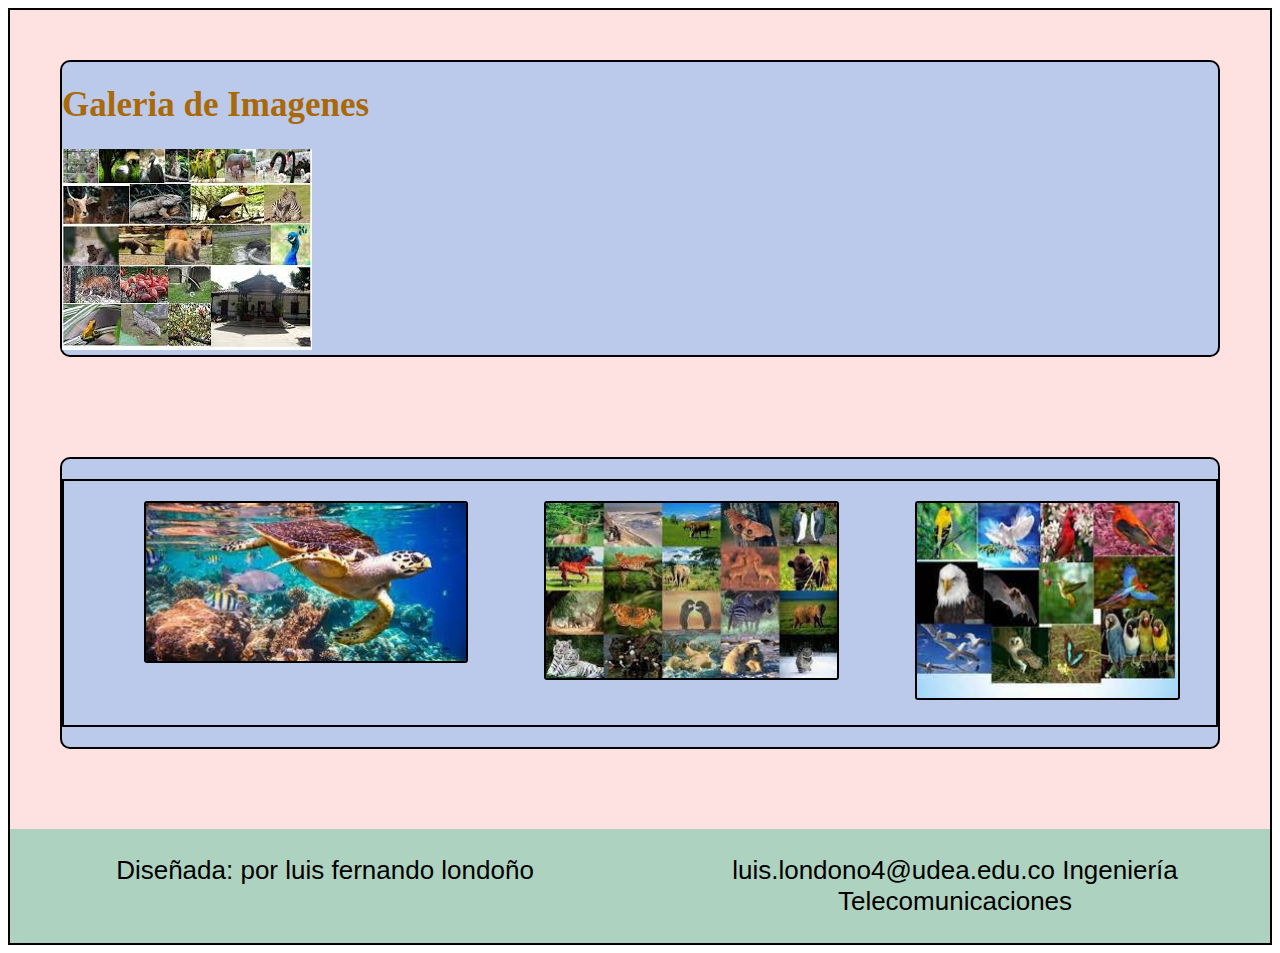
<file: index.html>
<!doctype html>
<html lang="eng-US">
  <head>
    <meta charset="utf-8" name="Luis Fernando Londoño" content="esta pagina esta creada con la finalidad de poder conocer una lista
     galeria organizada de animales" />
    <title>Galeria</title>
    <link rel="shortcut icon" href="lion.jpg"> 
    <link rel="stylesheet" type="text/css" href="styles.css" />
  </head>
   
    <body>
        <div class="main"> 
          <div class="header"> <h1>Galeria de Imagenes</h1><img id="zoo" src="zoo.jpg" /></div>
          <content>
             <ul>
                <li>
                  <figure>
                    <a href="indexAcuatico.html"><img  src="ppalAcuatico.jpeg" alt="animales acuaticos"  width="320"
                      height="160"/>
                   <figcaption>
                      <p>Acuáticos¡</p>
                    </figcaption>
                  </figure>
                </li></a>
                <li>
                  <figure>
                    <a href="indexTerrestre.html"><img  src="ppalTerrestre.jpeg" alt="animales Terrestres"/>
                    <figcaption>
                      <p>Terrestres¡</p>
                    </figcaption>
                  </figure></a>
                </li>
                <li>
                  <figure>
                    <a href="indexAereo.html"><img  src="ppalAereos.jpeg" alt="animales aereos" width="320"
                      height="160"/>
                    <figcaption>
                      <p>Aéreos¡</p>
                    </figcaption>
                  </figure></a>
                </li>
              </ul></content>
            
                
          <footer>
            <li><p>Diseñada: por luis fernando londoño</p></li>
            <li><p>luis.londono4@udea.edu.co Ingeniería Telecomunicaciones</p></li>
           
          
        </footer>
        </div> 
    </body>
</file>
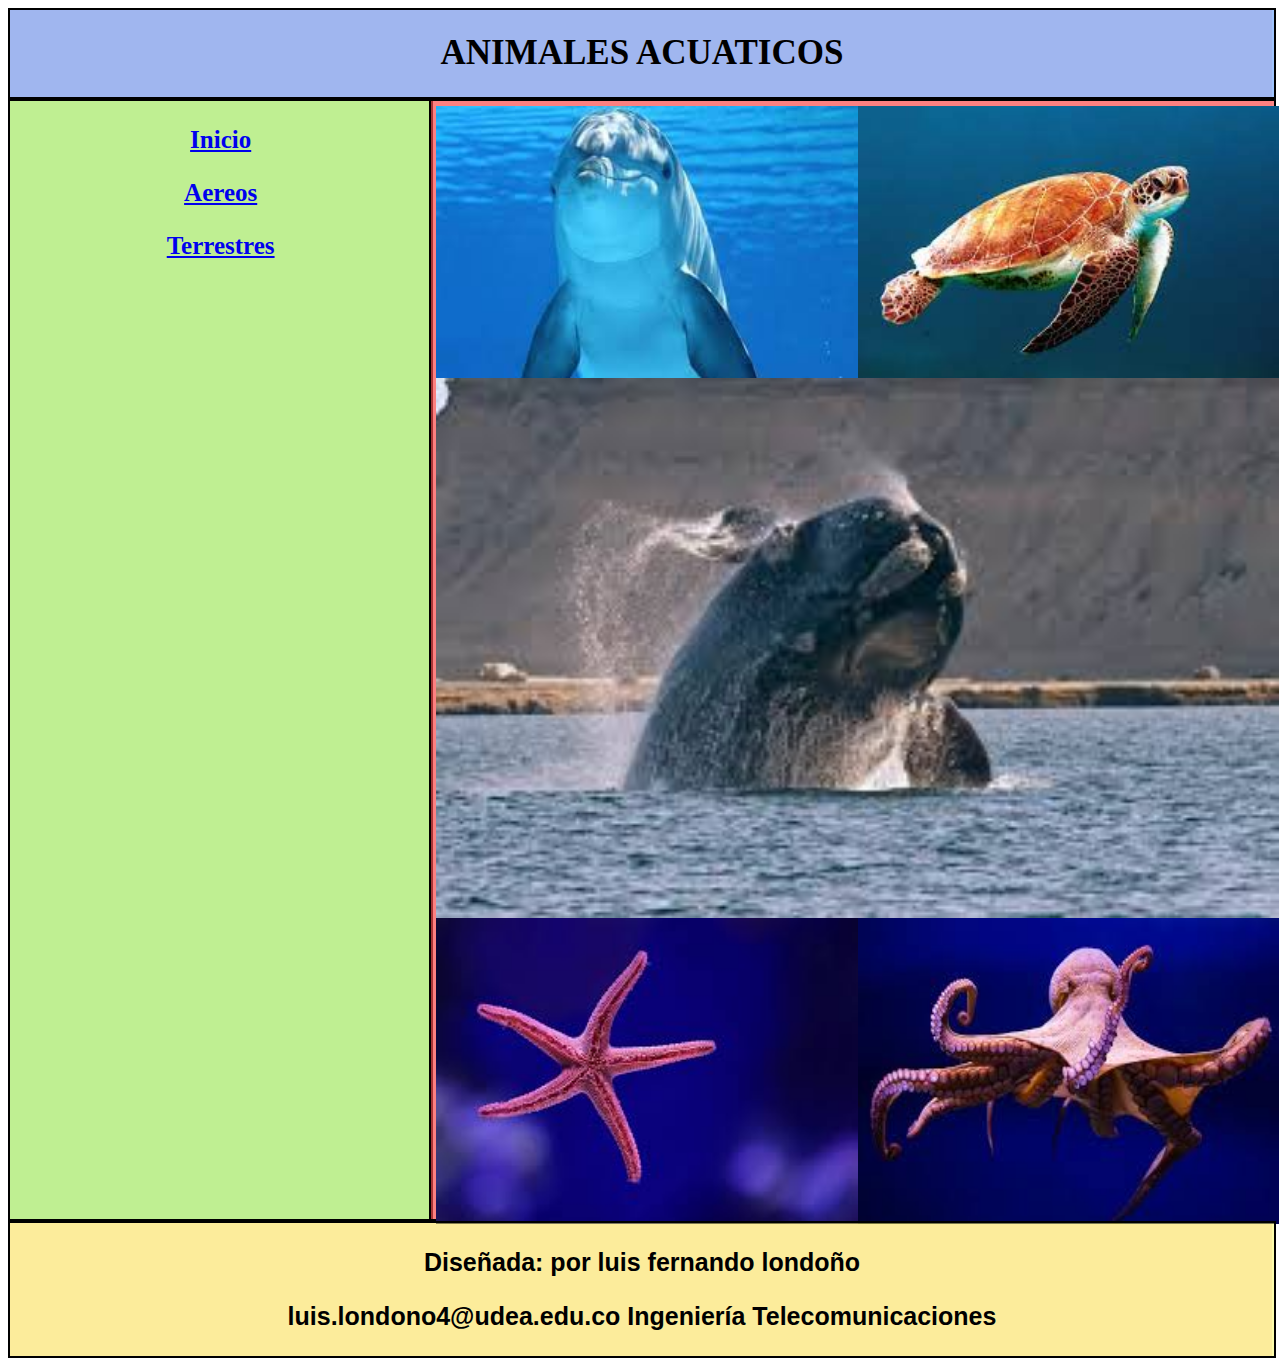
<file: indexAcuatico.html>
<!doctype html>
<html lang="eng-US">
  <head>
    <meta charset="utf-8" name="Luis Fernando Londoño" content="esta pagina esta creada con la finalidad de poder conocer una lista
     galeria organizada de animales" />
    <title>Galeria</title>
    <link rel="shortcut icon" href="lion.jpg"> 
    <link rel="stylesheet" type="text/css" href="stylesSec.css" />
  </head>
   
    <body>
        <main> 
          <header> <h1>ANIMALES ACUATICOS</h1></header>
            
          </header>
          <nav>
          <li>
            <a href="index.html"><p>Inicio</p></a>
          </li>
          <li>
            <a href="indexAereo.html"><p>Aereos</p></a>
          </li>
          <li>
            <a href="indexTerrestre.html"><p>Terrestres</p></a></nav>
          </li>
          <a href="index.html"></a></nav>
          <content>
              <img id="acu1"  src="acuatico/acuatico1.jpeg" />
              <img  id="acu2" src="acuatico/acuatico2.jpeg" />
              <img  id="acu3" src="acuatico/acuatico3.jpeg" />
              <img  id="acu4" src="acuatico/acuatico4.jpeg" />
              <img  id="acu5" src="acuatico/acuatico5.jpeg" />
             
    
          </content>
          <footer><li><p>Diseñada: por luis fernando londoño</p></li>
            <li><p>luis.londono4@udea.edu.co Ingeniería Telecomunicaciones</p></li></footer>
          

        </main>
    </body>
</file>
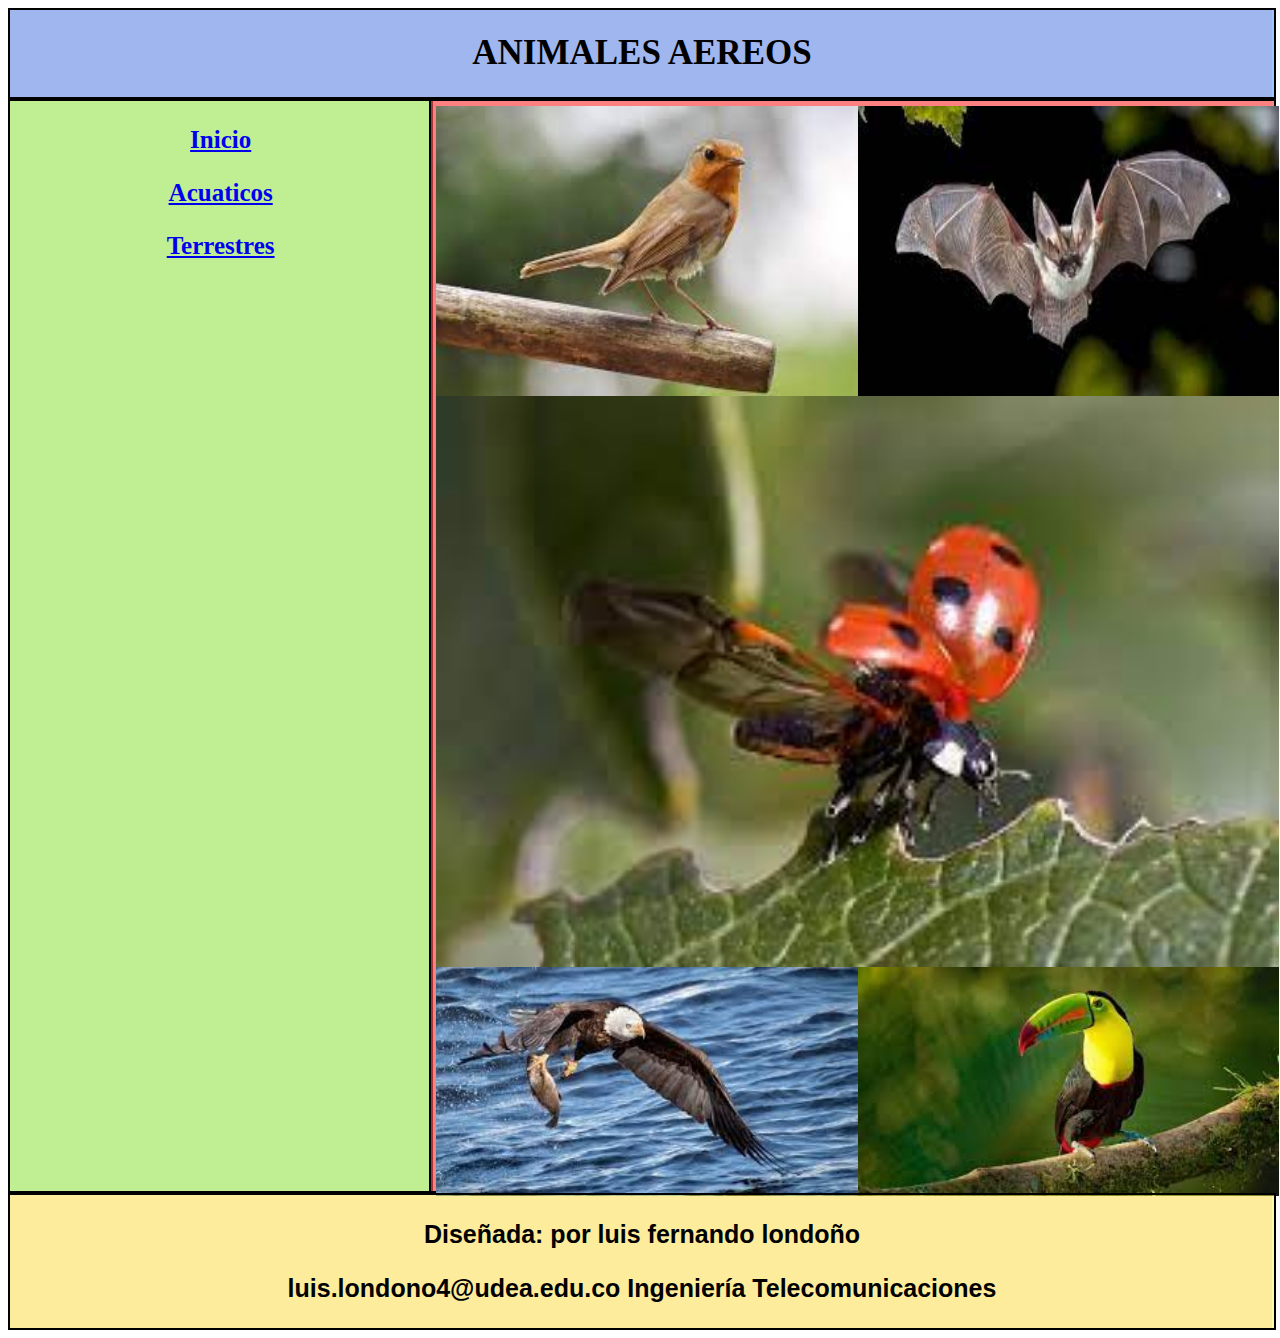
<file: indexAereo.html>
<!doctype html>
<html lang="eng-US">
  <head>
    <meta charset="utf-8" name="Luis Fernando Londoño" content="esta pagina esta creada con la finalidad de poder conocer una lista
     galeria organizada de animales" />
    <title>Galeria</title>
    <link rel="shortcut icon" href="lion.jpg"> 
    <link rel="stylesheet" type="text/css" href="stylesSec.css" />
  </head>
   
    <body>
        <main> 
          <header> <h1>ANIMALES AEREOS</h1></header>
            
          </header>
          <nav>
          <li>
            <a href="index.html"><p>Inicio</p></a>
          </li>
          <li>
            <a href="indexAcuatico.html"><p>Acuaticos</p></a>
          </li>
          <li>
            <a href="indexTerrestre.html"><p>Terrestres</p></a></nav>
          </li>
          <a href="index.html"></a></nav>
          <content>
              <img id="acu1"  src="aereo/aereo1.jpeg" />
              <img  id="acu2" src="aereo/aereo2.jpeg" />
              <img  id="acu3" src="aereo/aereo3.jpeg" />
              <img  id="acu4" src="aereo/aereo4.jpeg" />
              <img  id="acu5" src="aereo/aereo5.jpeg" />
             
    
          </content>
          <footer><li><p>Diseñada: por luis fernando londoño</p></li>
            <li><p>luis.londono4@udea.edu.co Ingeniería Telecomunicaciones</p></li></footer>
          

        </main>
    </body>
</file>
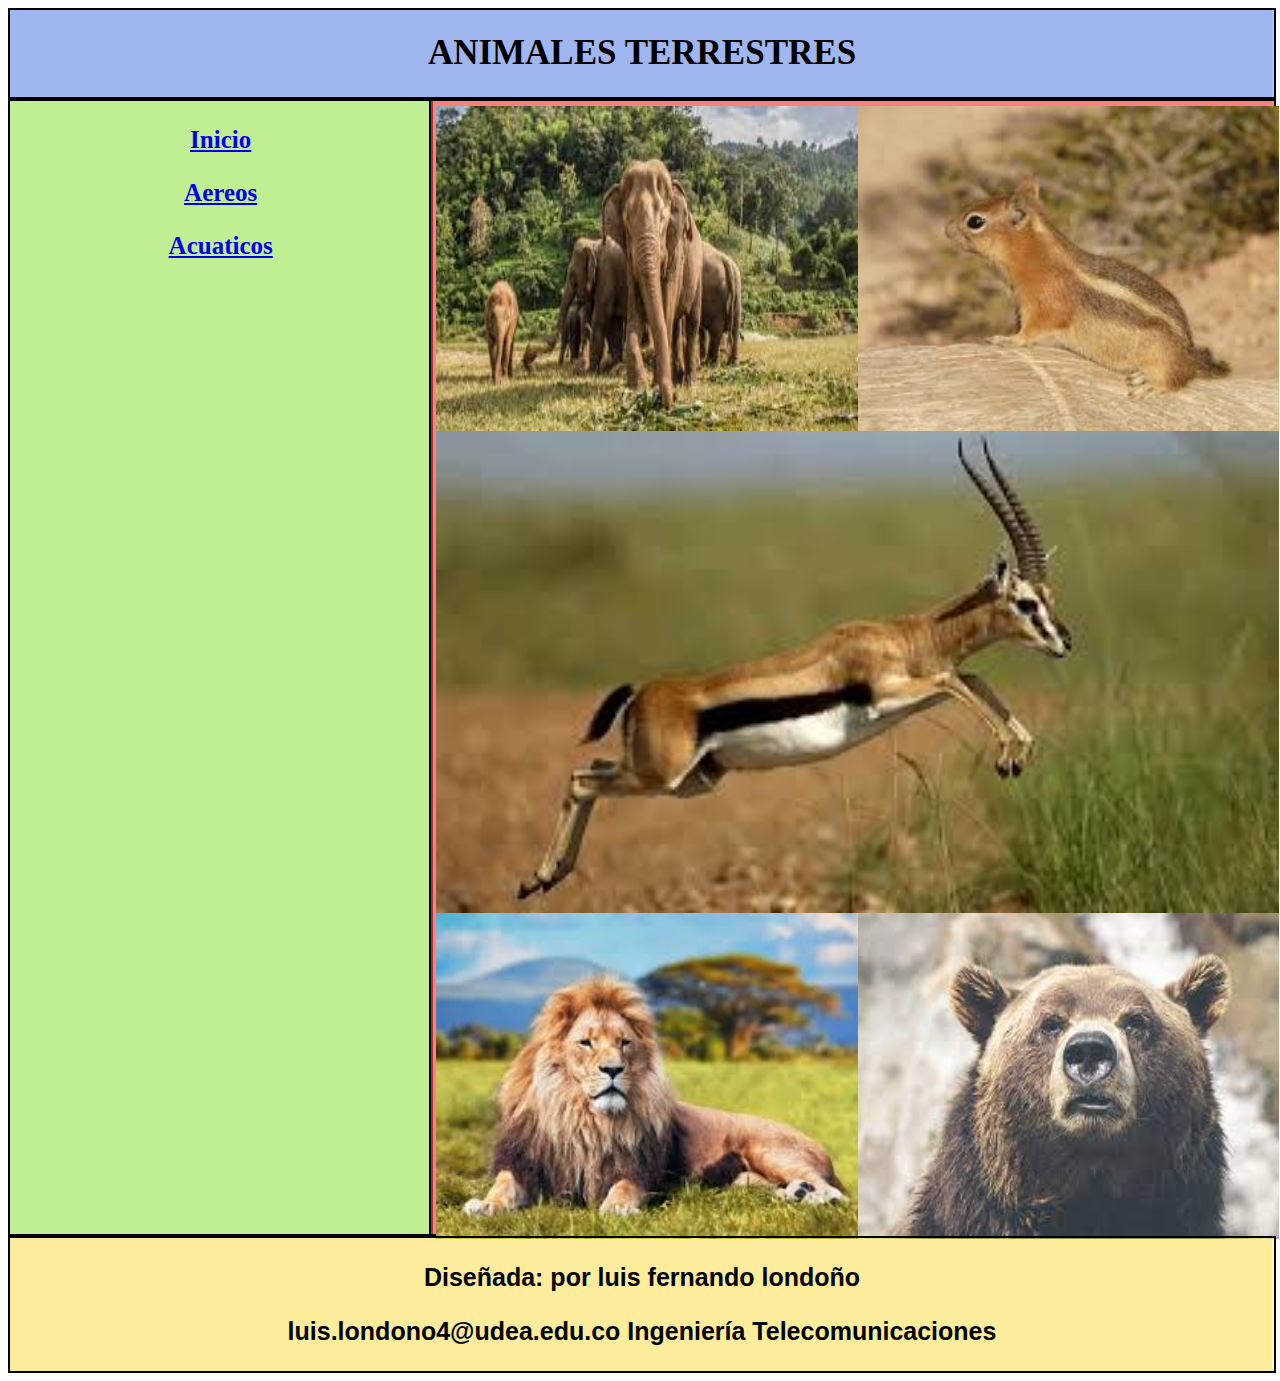
<file: indexTerrestre.html>
<!doctype html>
<html lang="eng-US">
  <head>
    <meta charset="utf-8" name="Luis Fernando Londoño" content="esta pagina esta creada con la finalidad de poder conocer una lista
     galeria organizada de animales" />
    <title>Galeria</title>
    <link rel="shortcut icon" href="lion.jpg"> 
    <link rel="stylesheet" type="text/css" href="stylesSec.css" />
  </head>
   
    <body>
        <main> 
          <header> <h1>ANIMALES TERRESTRES</h1></header>
            
          </header>
          <nav>
          <li>
            <a href="index.html"><p>Inicio</p></a>
          </li>
          <li>
            <a href="indexAereo.html"><p>Aereos</p></a>
          </li>
          <li>
            <a href="indexAcuatico.html"><p>Acuaticos</p></a></nav>
          </li>
          <a href="index.html"></a></nav>
          <content>
              <img id="acu1"  src="terrestre/terrestre1.jpeg" />
              <img  id="acu2" src="terrestre/terrestre2.jpeg" />
              <img  id="acu3" src="terrestre/terrestre3.jpeg" />
              <img  id="acu4" src="terrestre/terrestre4.jpeg" />
              <img  id="acu5" src="terrestre/terrestre5.jpeg" />
             
    
          </content>
          <footer><li><p>Diseñada: por luis fernando londoño</p></li>
            <li><p>luis.londono4@udea.edu.co Ingeniería Telecomunicaciones</p></li></footer>
          

        </main>
    </body>
</file>
<file: styles.css>
.main{
    display:flex;
    justify-content:stretch;
    border:2px solid black;
    flex-direction: column;
    
    background-color:rgba(251, 80, 80, 0.17);
  }
  ul {
    list-style: none;
   display: flex;
   width: 100%;
   height: 100%;
   border: 2px solid black;
   }
  ul li img{
    width: 100%;
    height: 100%;
    border: 2px solid black;
    border-radius: 3px;
  }
  ul li figure:hover figcaption{
    display: block;
       }
  
  ul li figure{
    position: relative;
  }
  ul li figcaption {
    display: none;
    position: absolute;
    background: rgba(155, 155, 239, 0.416);
    top:5;
    left: 5;
    bottom: 5;
    right: 5;
    text-align: center;
    font-size: 2em;
    color:rgb(155, 28, 218);
    padding: 15px;
  }       
  
  
.header{
    flex:1;
    border-radius: 10px;
    border:2px solid black;
    margin: 50px;
    background-color:rgba(80, 163, 251, 0.38);
    font-size:20px;
    align-items: center;
   
  } h1{
    color: rgb(170, 105, 8);
    font-size: 35px;
  
  }
   
  content {
    display: flex ;
    grid-template-columns:1fr 1fr 1fr;
    border-radius: 10px;
    border:2px solid black;
    margin: 50px;
    background-color:rgba(80, 163, 251, 0.38);
    font-size:20px;
   
      
  }
  figure :hover {filter:grayscale(100%);
    
  }
 
  
  footer{
    display: flex;
    margin-top:30px;
    text-align:center;
    background: rgb(174, 210, 192);
    font-family:Courierf;
    font-size: 26px;
    grid-column:1;
    font-family:Impact, Haettenschweiler, 'Arial Narrow Bold', sans-serif;
      }
   footer  li{
        list-style: none;
        width: 100%;
      }
  li img{
    width: 100%;
    height: 100%;
  }
</file>
<file: stylesSec.css>
main{
  display:grid;
  grid-template-areas: 
    "header header"
    "nav content"
    "footer footer";
  grid-template-columns: 1fr 2fr; 

  background-color:rgba(251, 80, 80, 0.17);
}
h1{
  font-size: 35px;
  align-content: center;
  text-align: center;
}


header{
  border:2px solid black;
  text-align:center;
  background-color:rgba(80, 146, 251, 0.54);
  font-size:25px;
  font-weight:bold;
  grid-area:header;
  width: 100%;
 }
 
 nav{
 
  border:2px solid black;
  text-align:center;
  background-color:rgba(137, 251, 80, 0.54);
  font-size:25px;
  font-weight:bold;
  grid-area:nav;
  width: 100%;
 
 
 }
 
content{
  border:2px solid black;
  text-align:center;
  background-color:rgba(251, 80, 80, 0.67);
  font-size:25px;
  font-weight:bold;
  grid-area:content;
  width: 100%;
  display: grid;
  grid-template-areas: 
    "acu1 acu1 acu2 acu2"
    "acu3 acu3 acu3 acu3"
    "acu4  acu4 acu5 acu5";
  grid-template-columns: 1fr 1fr 1fr 1fr; 

 }
 #acu1{
  padding: 5px;
  grid-area: acu1;
  width: 100%;
  height: 100%;
   }
   #acu2{
    padding: 5px;
    grid-area: acu2;
    width: 100%;
    height: 100%;
   }
   #acu3{
    top: 5px;
    bottom: 5px;
    padding: 5px;
    grid-area: acu3;
    width: 100%;
    height: 100%;
   }
   #acu4{
    padding: 5px;
      grid-area: acu4;
      width: 100%;
    height: 100%;
     }
     #acu5{
      padding: 5px;
      grid-area: acu5;
      width: 100%;
    height: 100%;
     }
   
 footer{
  border:2px solid black;
  text-align:center;
  background-color:rgba(251, 249, 80, 0.48);
  font-size:25px;
  font-weight:bold;
  grid-area:footer;
  font-family:Impact, Haettenschweiler, 'Arial Narrow Bold', sans-serif;
  width: 100%;
 }

li{
  list-style: none;
}
img:hover{scale: 125%;

}
img{
  padding: 5px;
}
</file>
